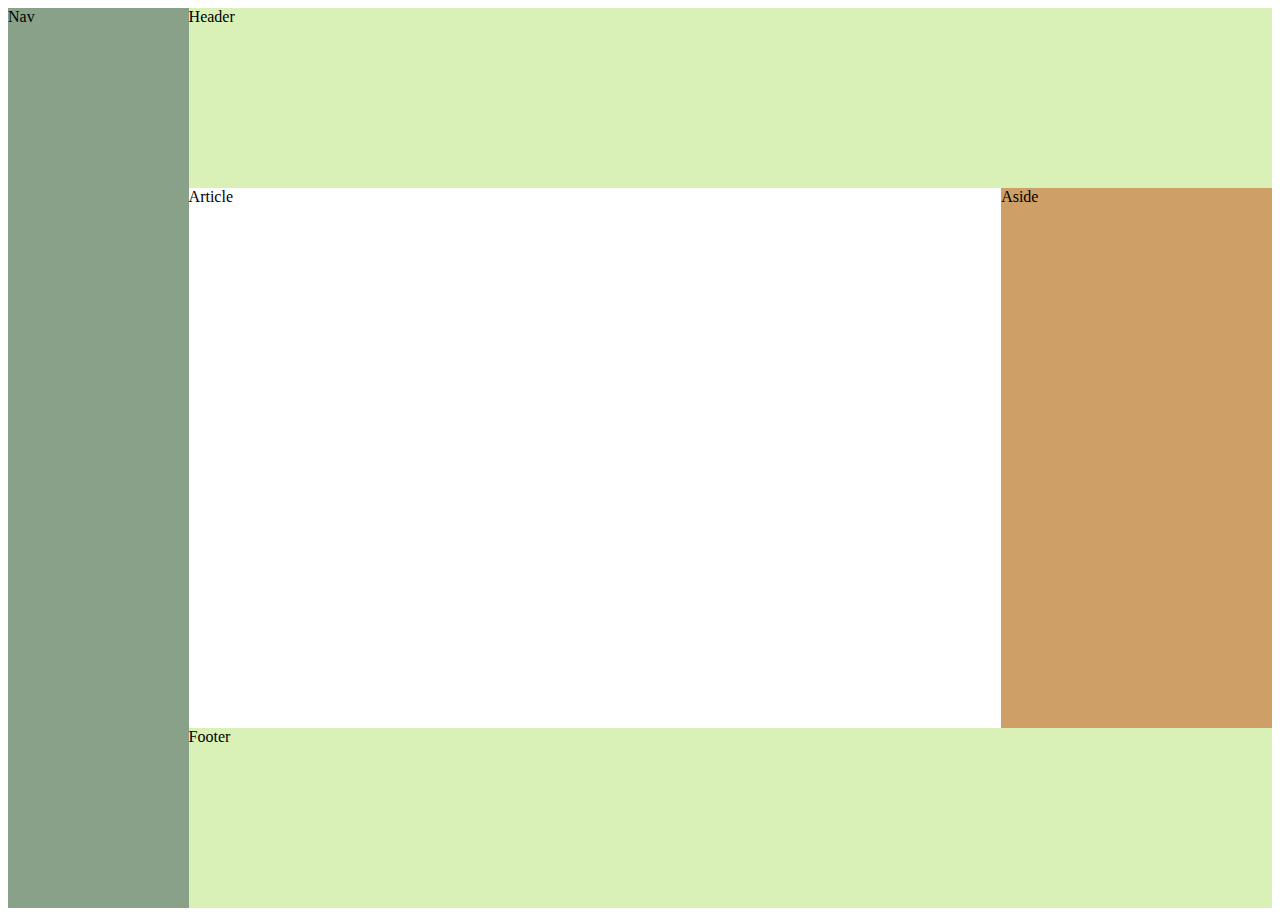
<file: index.html>
<!DOCTYPE html>
<html lang="en">
<head>
    <link rel="stylesheet" href="weblayout.css">
    <meta charset="UTF-8">
    <meta http-equiv="X-UA-Compatible" content="IE=edge">
    <meta name="viewport" content="width=device-width, initial-scale=1.0">
    <title>Document</title>
</head>
<body>
    <div class="container">
        <div class=" nav">Nav</div>
        <div class="child-container1 rightContainer">
            <div class="child-container2 header">Header</div>
            <div class="child-container2 main">
                <div class="child-item article">Article</div>
                <div class="child-item aside">Aside</div>
            </div>
            <div class="child-container2 footer">Footer</div>
        </div>
    </div>
</body>
</html>
</file>
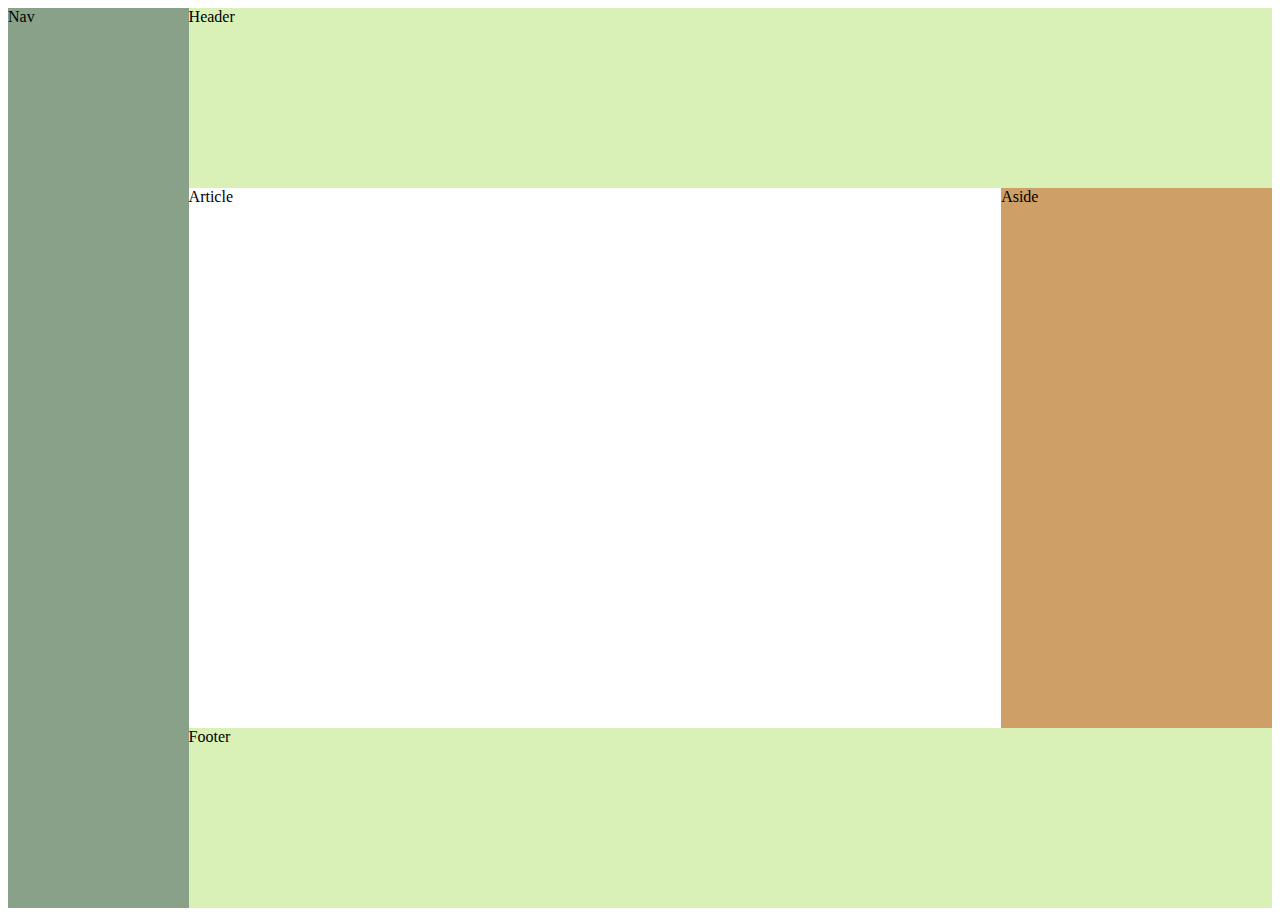
<file: weblayout2.html>
<!DOCTYPE html>
<html lang="en">
<head>
    <link rel="stylesheet" href="weblayout.css">
    <meta charset="UTF-8">
    <meta http-equiv="X-UA-Compatible" content="IE=edge">
    <meta name="viewport" content="width=device-width, initial-scale=1.0">
    <title>Document</title>
</head>
<body>
    <div class="container">
        <div class=" nav">Nav</div>
        <div class="child-container1 rightContainer">
            <div class="child-container2 header">Header</div>
            <div class="child-container2 main">
                <div class="child-item article">Article</div>
                <div class="child-item aside">Aside</div>
            </div>
            <div class="child-container2 footer">Footer</div>
        </div>
    </div>
</body>
</html>
</file>
<file: weblayout.css>
.container{
    display: flex;
    height: 100vh;
    width: 100%;
    flex-direction: row;
}

.nav{
    flex:1;
    background-color: rgb(137, 161, 137);

}

.rightContainer{
    flex:6;
    display: flex;
    flex-direction: column;
}

.header{
    flex:2;
    background-color: rgb(217, 240, 182);
}

.footer{
    flex:2;
    background-color: rgb(217, 240, 182);
}

.main{
    flex:6;
    display: flex;
}

.article{
    flex: 3;
    
}

.aside{
    flex: 1;
    background-color: rgb(206, 159, 102);
}
</file>
